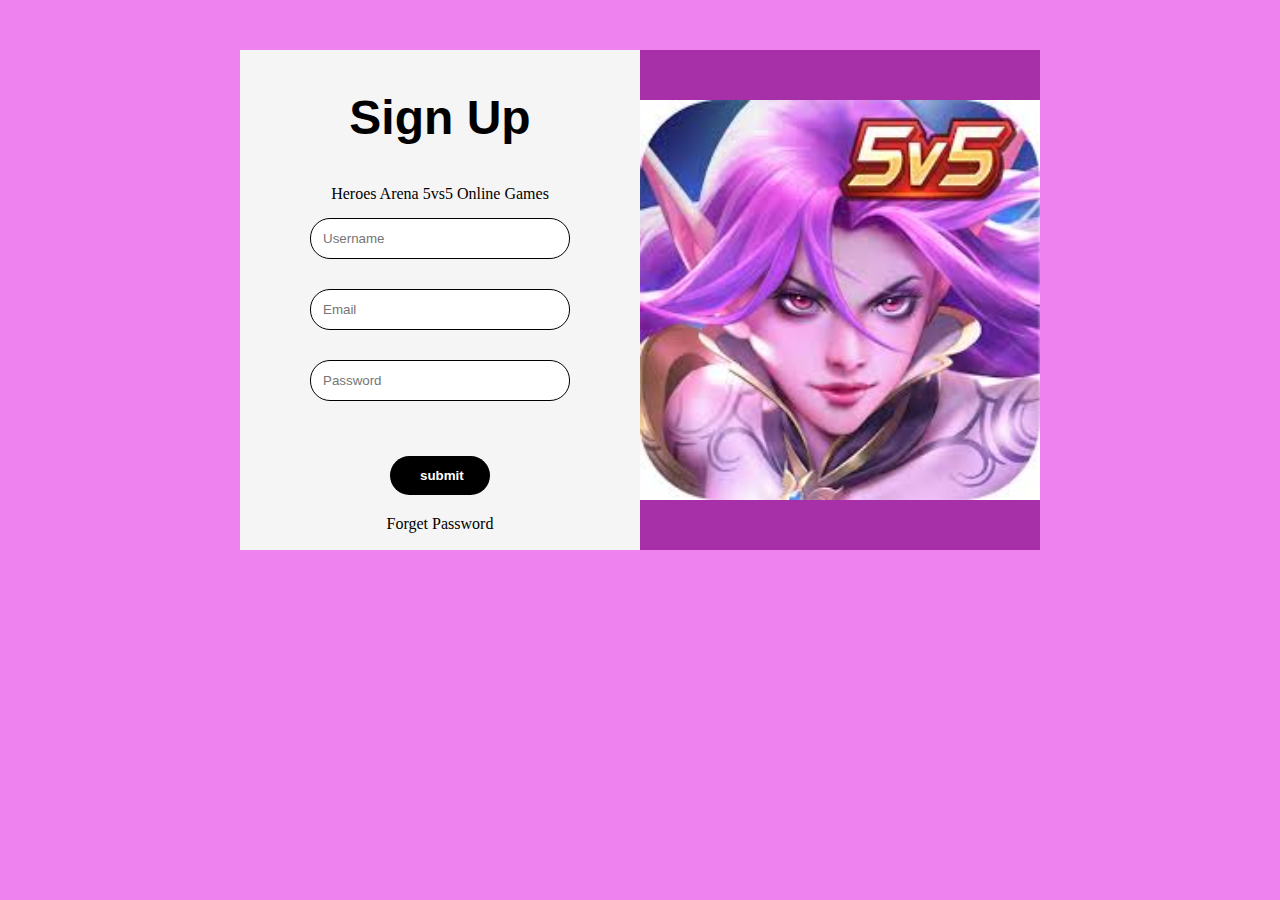
<file: FLEXBOX/index.html>
<!DOCTYPE html>
<html lang="en">
    <head>
        <meta charset="UTF-8">
        <meta name="viewport" content="width-device-width,initial scale=1.0">
        <title>Login Form</title>
        <link rel="stylesheet" href="style.css">
    </head>
    <body>
        <div class="container">
            <form action="" class="form">
                <h2>Sign Up</h2>
                <p>Heroes Arena 5vs5 Online Games</p>
                <input type="Username" name="username" class="box" placeholder="Username">
                <input type="Email" name="email" class="box" placeholder="Email" autocomplete="email">
                <input type="Password" name="password" class="box" placeholder="Password">
                <input type="Submit" value="submit" id="submit">
                <a href="#">Forget Password</a>
            </form>
            <div class="side">
                <img src="img/Heroes Arena.jpg" alt="Heroes Arena">
            </div>
        </div>
    </body>
</html>
</file>
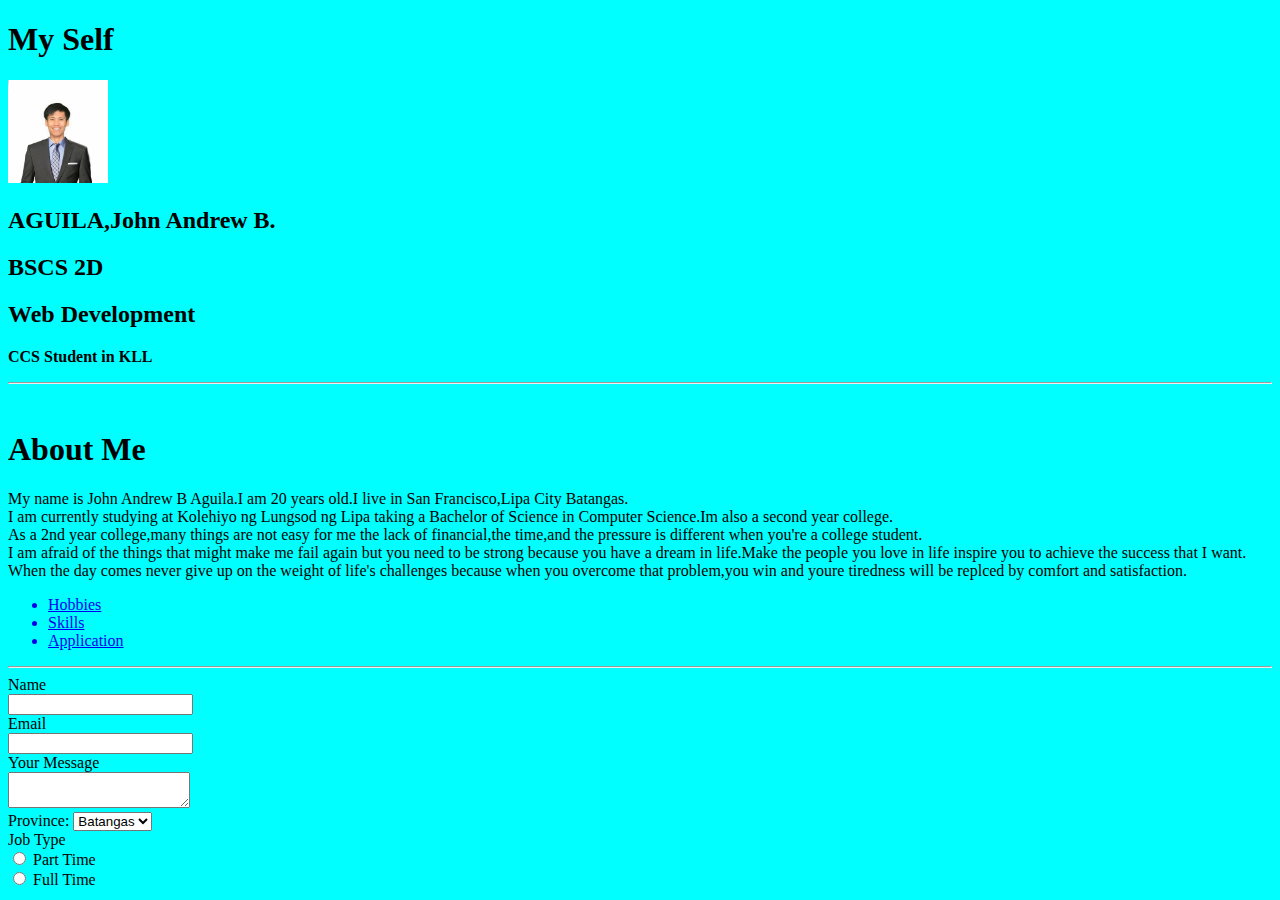
<file: HTML Basics/index.html>
<!--https://htmlpreview.github.io/?https://github.com/andukee/BSCS2D-AGUILA-John-Andrew-B./blob/e7380572b216cc5d2fc0ca61a4d625fedd0bd72c/HTML%20Basics/index.html -->
<!DOCTYPE html>
<html lang="en">
    <head>
        <body style="background-color: aqua;"
        <meta charset="UTF-8">
        <meta name="viewport"
        content="width-device-width, initial-scale=1.0">
        <title>My Home Page</title>
    </head> 
    <body>
        <div>
    <h1>My Self</h1>
    <img src="image/andrew.jpg" alt="My Formal Picture" width="100">
    <h2>AGUILA,John Andrew B.</h2>
    <h2>BSCS 2D</h2>
    <h2>Web Development</h2>
    <p><strong>CCS Student in KLL</strong></p>
        <hr/>
        </div>

        <br>

        <div>
            <h1>About Me</h1>
            <p>My name is John Andrew B Aguila.I am 20 years old.I live in San Francisco,Lipa City Batangas.<br>I am currently studying at Kolehiyo ng Lungsod ng Lipa taking a Bachelor of Science in Computer Science.Im also a second year college.
            <br>As a 2nd year college,many things are not easy for me the lack of financial,the time,and the pressure is different when you're a college student.<br>
            I am afraid of the things that might make me fail again but you need to be strong because you have a dream in life.Make the people you love in life inspire you to achieve the success that I want.
             <br>When the day comes never give up on the weight of life's challenges because when you overcome that problem,you win and youre tiredness will be replced by comfort and satisfaction.</p>

        </div>
        <ul>
        <a href="Hobbies.html"><li>Hobbies</li></a>
        <a href="Skills.html"><li>Skills</li></a>
        <a href="Apps.html"><li>Application</li></a>
        </ul>

     </div>
     <body>
    <footer>
        <hr>

        <form>
            <label for="name">Name</label><br>
            <input type="text"
            name="name" id="name"<br>
         
        <label for="email"><br>Email</label><br>
         <input type="email"
          name="email" id="email"

          <label for="message"><br>Your Message</label><br>
          <textarea name="message"
          id="message"></textarea><br>

          <label
          for="province">Province:</label>
          <select name="Povince">
          <option
          value="Batangas">Batangas</option>
          <option
          value="Bukidnon">Bukidnon</option>
          <option
          value="Bohol">Bohol</option>
          </select>
          <br>

          <label for="jobType">Job 
        Type</label><br>
          <input type="radio"
          value="Parttime"
          name="jobType">
          <label for="parttime">Part
        Time</label><br>
          <input type="radio"
          value="fulltime"
          name="jobType">
          <label for="fulltime">Full
            Time</label><br>

        
        

        </form>
    </footer>
    




</html>
</file>
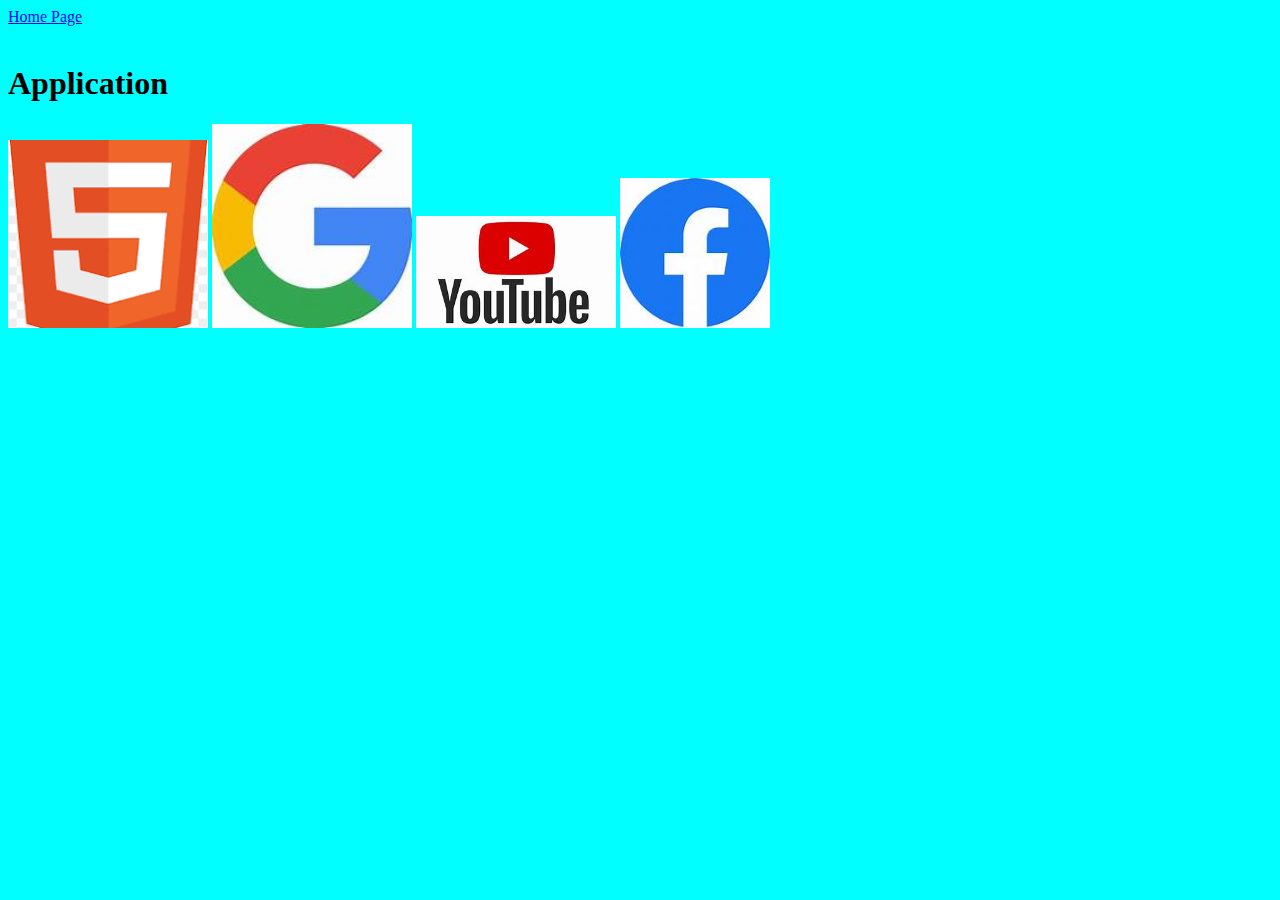
<file: HTML Basics/Apps.html>
<!DOCTYPE html>
<html lang="en">
    <head>
        <body style="background-color: aqua;"
        <meta charset="UTF-8">
        <meta name="viewport"
        content="width-device-width, initial-scale=1.0">
        <title>My Home Page</title>
    </head> 
    <body>
        <a href="index.html">Home Page</a>
        <br>
        <br>

        <h1>Application</h1>

        <a href="https://www.w3schools.com/"
        target="_blank"><img src="image/HTML 1.png" alt="HTML logo" width="200"></a>

        <a href="https://www.Google.com/"
        target="_blank"><img src="image/GOOGLE.jpg" alt="Google logo" width="200"></a>

        <a href="https://www.Youtube.com/"
         target="_blank"><img src="image/YT.jpg" alt="YT logo" width="200"></a>

         <a href="https://www.Facebook.com/" 
         target="_blank"><img src="image/FB.jpg" alt="FB logo" width="150"></a>
</file>
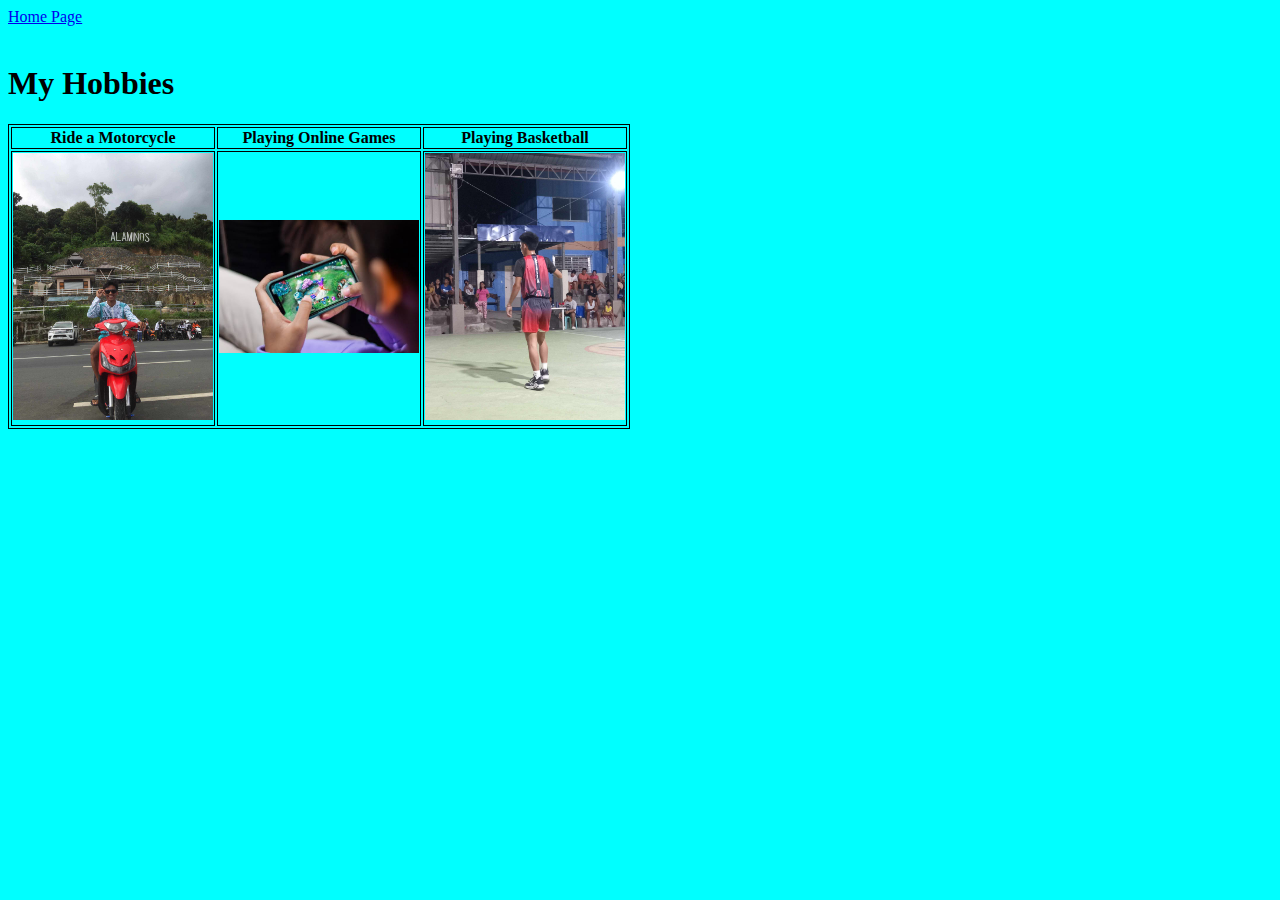
<file: HTML Basics/Hobbies.html>
<!DOCTYPE html>
<html lang="en">
    <head>
        <body style="background-color: aqua;"
        <meta charset="UTF-8">
        <meta name="viewport"
        content="width-device-width, initial-scale=1.0">
        <title>Hobbies</title>
        <style>
            table, th, td{
                border: 1px black solid;
            }
        </style>
    </head> 
    <body>
        <a href="index.html">Home Page           
        </a>
    <br>
    <br>
    
    <h1>My Hobbies</h1>
    <table>
        <thead>
            <tr>
                <th>Ride a Motorcycle</th>
                <th>Playing Online Games</th>
                <th>Playing Basketball</th>
            </tr>
        </thead>
        <tbody>
            <tr>
                <td><img src="image/ALAMINOS.jpg" alt="Ride a Motorcycle"
                width=200></td>
                <td><img src="image/MLBB.jpg" alt="Playing Online Games" 
                width="200"></td>
                <td><img src="image/BASKETBALL.jpg" alt="Playing Basketball"
                width="200"></td>
            </tr>
        </tbody>
    </table>
    </body>
    </html>
</file>
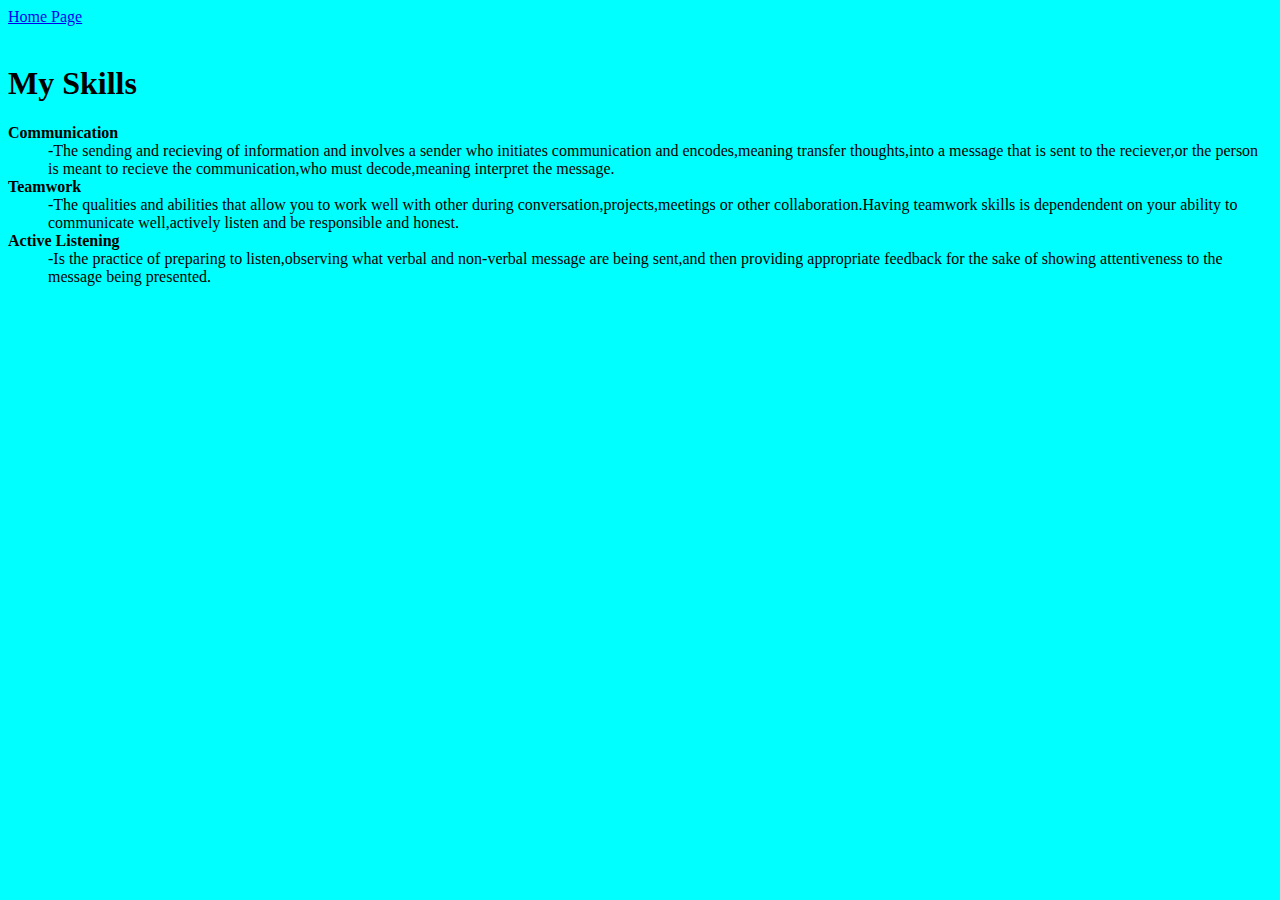
<file: HTML Basics/Skills.html>
<!DOCTYPE html>
<html lang="en">
    <head>
        <body style="background-color: aqua;"
        <meta charset="UTF-8">
        <meta name="viewport"
        content="width-device-width, initial-scale=1.0">
        <title>My Skills</title>
        <style>
            table, th, td{
                border: 1px black solid;
            }
        </style>
    </head> 
    <body>
        <a href="index.html">Home Page           
        </a>
    <br>
    <br>

    <h1>My Skills</h1>
    <dl>
        <strong><dt>Communication</dt></strong>
        <dd>-The sending and recieving of information and involves a sender who initiates communication and encodes,meaning transfer thoughts,into a message that is sent to the reciever,or the person is meant to recieve the communication,who must decode,meaning interpret the message. </dd>
     

        <strong><dt>Teamwork</dt></strong>
        <dd>-The qualities and abilities that allow you to work well with other during conversation,projects,meetings or other collaboration.Having teamwork skills is dependendent on your ability to communicate well,actively listen and be responsible and honest.</dd>

        
        <strong><dt>Active Listening</dt></strong>
        <dd>-Is the practice of preparing to listen,observing what verbal and non-verbal message are being sent,and then providing appropriate feedback for the sake of showing attentiveness to the message being presented.</dd>
    </dl>
    </body>
</html>
</file>
<file: FLEXBOX/style.css>
*{
    margin: 0;
    padding: 0;
    box-sizing: border-box;
}
body{
    background-color: violet;
}
/* container */
.container{
    display: flex;
    height: 500px;
    width: 800px;
   /* border: 1px solidblack; */
    margin: auto;
    margin-top: 50px;
}
/* Login Form */
.form{
    display: flex;
    flex-direction: column;
    width: 500px;
    align-items: center;
    background-color: whitesmoke;
}
.form h2{
    font-size: 3rem;
    font-family: Impact, Haettenschweiler, 'Arial Narrow Bold', sans-serif;
    margin: 40px;
}
.box{
    padding: 12px;
    width: 65%;
    margin: 15px;
    border: 1px solid black;
    outline: none;
    border-radius: 20px;
}
#submit{
    padding: 12px 30px;
    width: 100px;
    margin-top: 40px;
    background-color: black;
    color: white;
    font-weight: bold;
    border: none;
    outline: none;
    border-radius: 20px;
}
#submit:hover{
 cursor: pointer;
 background-color: aqua;   
}
.form a{
    text-decoration: none;
    color: black;
    margin-top: 20px;
}
.form a:hover{
    color: aqua;
}
/* Right Side */
.side{
    display: flex;
    justify-content: center;
    align-items: center;
    width: 50%;
    background-color: rgb(167, 47, 167);
}
.side img{
    width: 400px;
    height: 400px;
}
</file>
